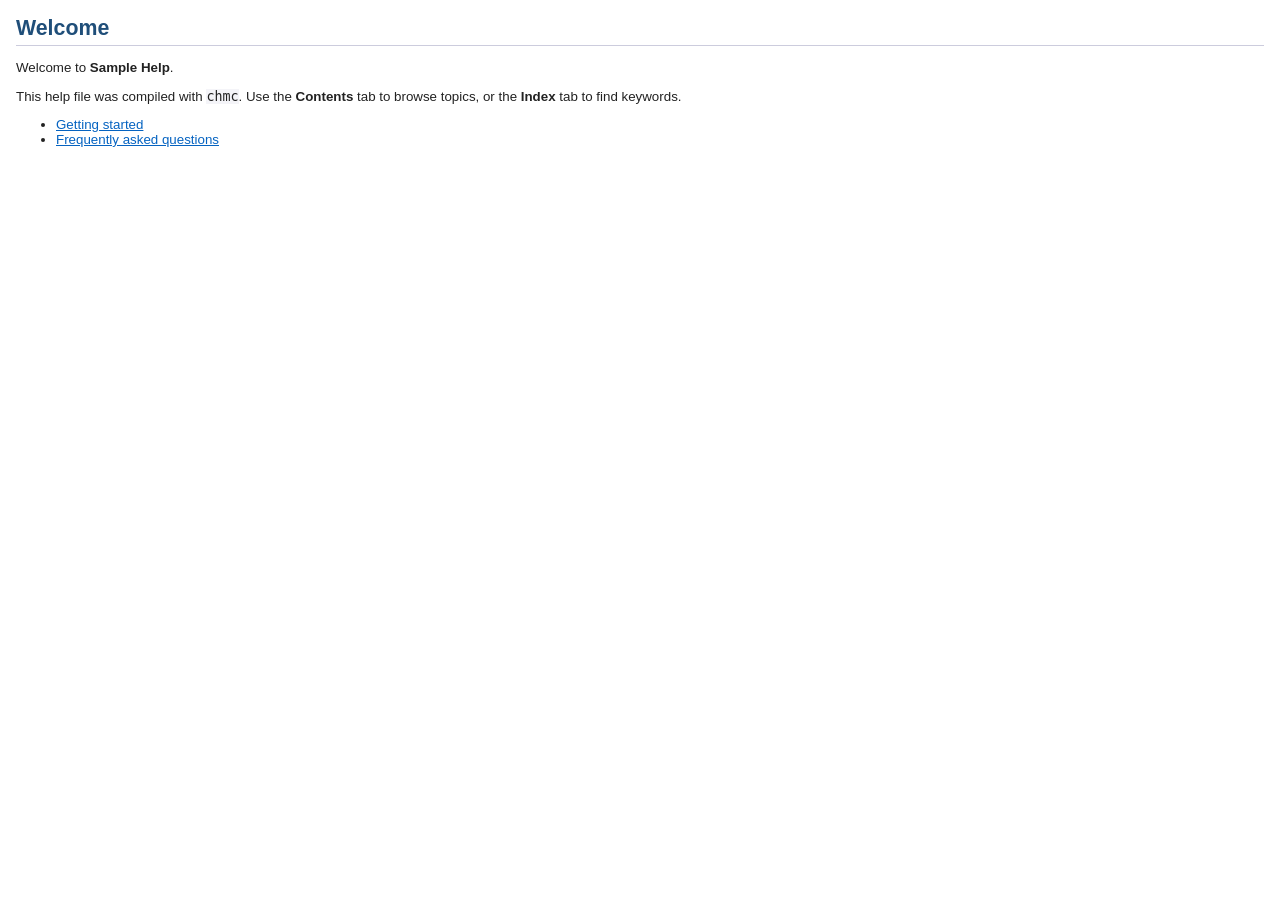
<file: chm_compiler/examples/sample_help/index.htm>
<!DOCTYPE html>
<html>
<head>
<meta http-equiv="Content-Type" content="text/html; charset=utf-8">
<meta http-equiv="X-UA-Compatible" content="IE=edge">
<title>Welcome</title>
<link rel="stylesheet" href="styles.css">
</head>
<body>
<h1>Welcome</h1>
<p>Welcome to <b>Sample Help</b>.</p>
<p>This help file was compiled with <code>chmc</code>. Use the <b>Contents</b> tab to
browse topics, or the <b>Index</b> tab to find keywords.</p>
<ul>
  <li><a href="topics/getting_started.htm">Getting started</a></li>
  <li><a href="topics/faq.htm">Frequently asked questions</a></li>
</ul>
</body>
</html>
</file>
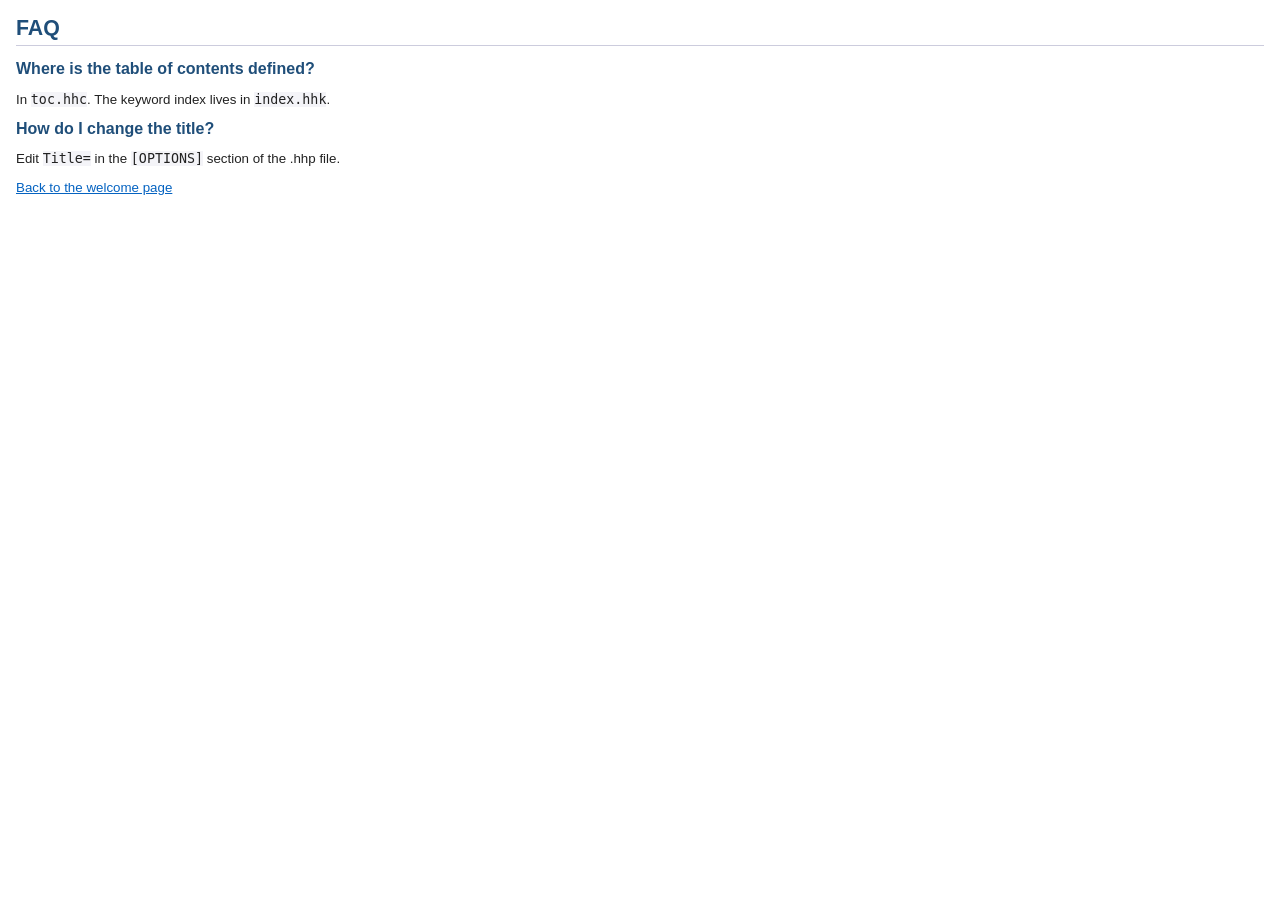
<file: chm_compiler/examples/sample_help/topics/faq.htm>
<!DOCTYPE html>
<html>
<head>
<meta http-equiv="Content-Type" content="text/html; charset=utf-8">
<meta http-equiv="X-UA-Compatible" content="IE=edge">
<title>FAQ</title>
<link rel="stylesheet" href="../styles.css">
</head>
<body>
<h1>FAQ</h1>
<h2>Where is the table of contents defined?</h2>
<p>In <code>toc.hhc</code>. The keyword index lives in <code>index.hhk</code>.</p>
<h2>How do I change the title?</h2>
<p>Edit <code>Title=</code> in the <code>[OPTIONS]</code> section of the .hhp file.</p>
<p><a href="../index.htm">Back to the welcome page</a></p>
</body>
</html>
</file>
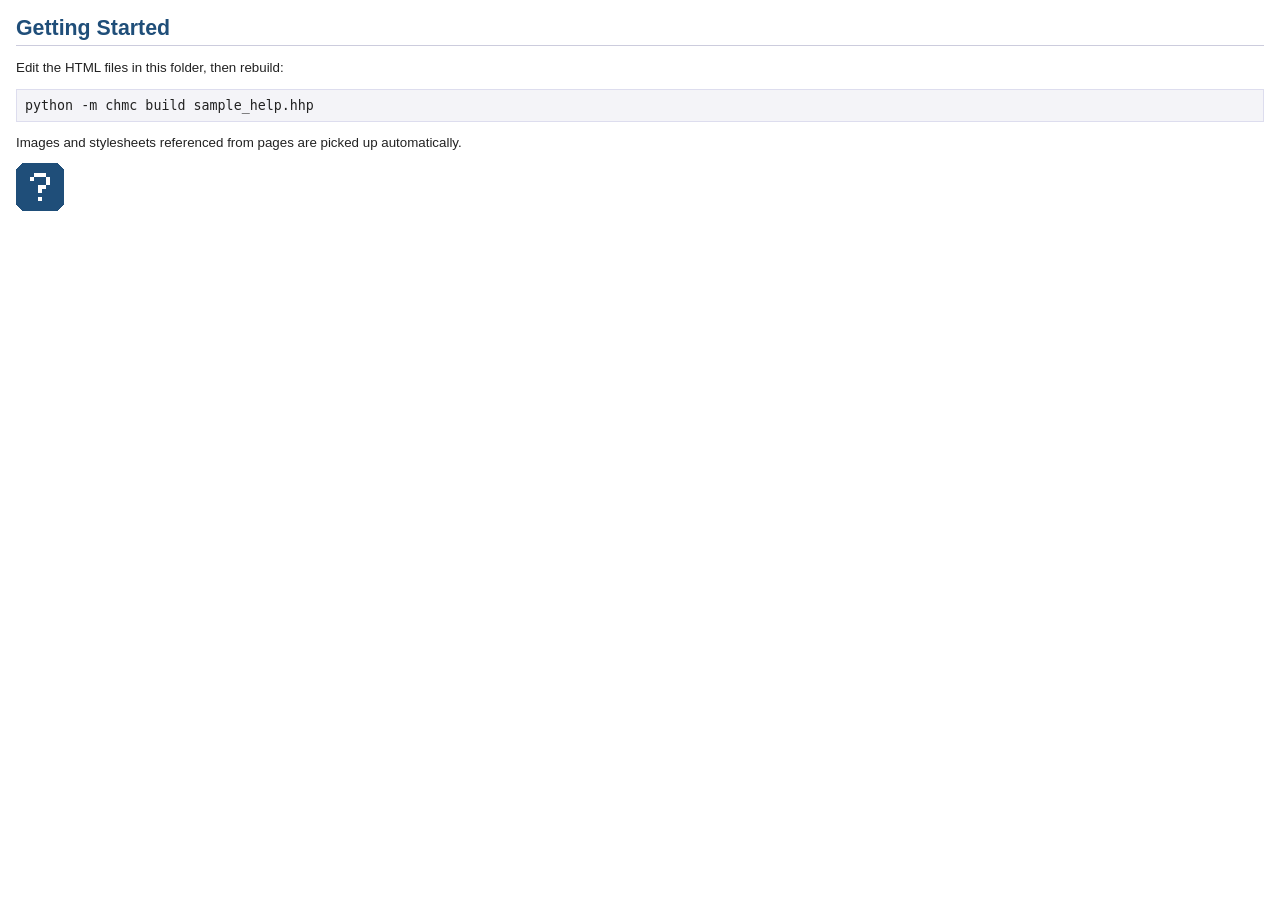
<file: chm_compiler/examples/sample_help/topics/getting_started.htm>
<!DOCTYPE html>
<html>
<head>
<meta http-equiv="Content-Type" content="text/html; charset=utf-8">
<meta http-equiv="X-UA-Compatible" content="IE=edge">
<title>Getting Started</title>
<link rel="stylesheet" href="../styles.css">
</head>
<body>
<h1>Getting Started</h1>
<p>Edit the HTML files in this
folder, then rebuild:</p>
<pre>python -m chmc build sample_help.hhp</pre>
<p>Images and stylesheets referenced from pages are picked up automatically.</p>
<p><img src="../images/logo.png" alt="logo" width="48" height="48"></p>
</body>
</html>
</file>
<file: chm_compiler/examples/sample_help/styles.css>
body { font-family: Segoe UI, Tahoma, sans-serif; font-size: 10pt; margin: 16px; color: #222; }
h1 { font-size: 16pt; color: #1f4e79; border-bottom: 1px solid #ccd; padding-bottom: 4px; }
h2 { font-size: 12pt; color: #1f4e79; }
code, pre { font-family: Consolas, monospace; background: #f4f4f8; }
pre { padding: 8px; border: 1px solid #dde; }
a { color: #0563c1; }
</file>
